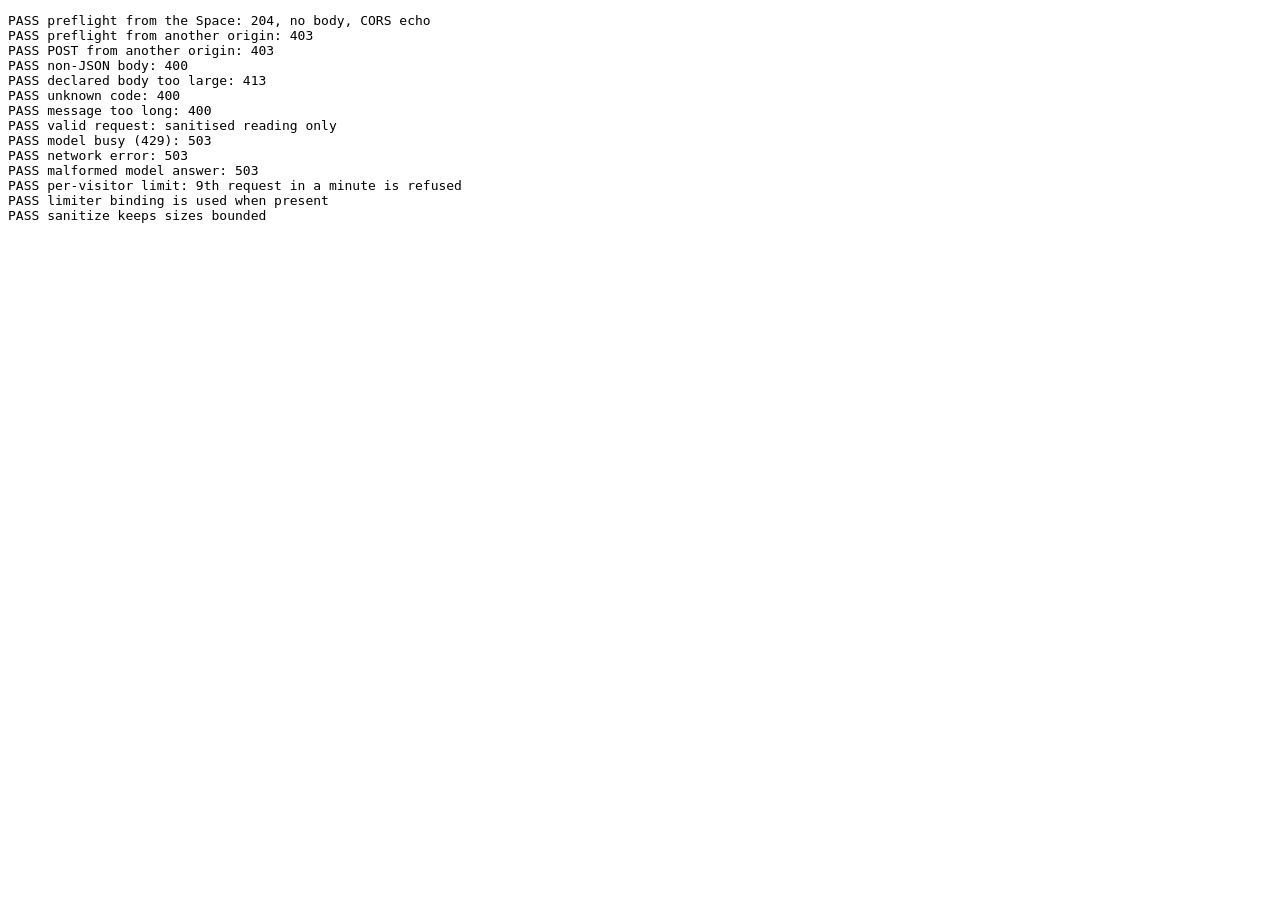
<file: tests/relay_check.html>
<!doctype html>
<meta charset="utf-8">
<title>relay check</title>
<pre id="out">running…</pre>
<script type="module">
// Checks relay/worker.js with the browser's standard Response (no Node here). Requests are plain objects because
// browsers forbid setting the Origin header; the language model and the context are mocked (no network call).
import worker, { sanitize } from "/relay/worker.js";

const OK = "https://cyrilvoyant-websemantic.static.hf.space";
const env = { MISTRAL_API_KEY: "test-only", MISTRAL_MODEL: "mock" };
let mistral = async () => new Response(JSON.stringify({ choices: [{ message: { content: JSON.stringify({
  task: "t", values: [{ field: "n_tubes", value: 2, unit: null, origin: "provided", evidence: "deux tubes", junk: 1 },
                      { field: "x", value: { a: 1 }, origin: "chosen-by-model" }],
  questions: ["q1", "q2", "q3"], message: "m", extra: "dropped" }) } }] }), { status: 200 });
globalThis.fetch = async (url, init) => String(url).includes("/llm/")
  ? new Response(JSON.stringify({ tasks: ["t"], contract: "c", params: [] }), { status: 200 })
  : mistral(url, init);

function req(method, origin, body, ip = "1.1.1.1", extra = {}) {
  const h = { origin, "cf-connecting-ip": ip, ...extra };
  return { method, headers: { get: (k) => h[k.toLowerCase()] ?? null }, text: async () => body };
}
const valid = JSON.stringify({ code: "tls", lang: "fr", message: "deux tubes", state: {} });
const results = [];
async function check(name, fn) {
  try { results.push(((await fn()) ? "PASS " : "FAIL ") + name); } catch (e) { results.push("FAIL " + name + " — " + e); }
}

await check("preflight from the Space: 204, no body, CORS echo", async () => {
  const r = await worker.fetch(req("OPTIONS", OK, ""), env);
  return r.status === 204 && r.headers.get("Access-Control-Allow-Origin") === OK && (await r.text()) === "";
});
await check("preflight from another origin: 403", async () => (await worker.fetch(req("OPTIONS", "https://evil.example", ""), env)).status === 403);
await check("POST from another origin: 403", async () => (await worker.fetch(req("POST", "https://evil.example", valid, "2.2.2.2"), env)).status === 403);
await check("non-JSON body: 400", async () => (await worker.fetch(req("POST", OK, "{oops", "3.3.3.3"), env)).status === 400);
await check("declared body too large: 413", async () =>
  (await worker.fetch(req("POST", OK, valid, "4.4.4.4", { "content-length": "999999" }), env)).status === 413);
await check("unknown code: 400", async () =>
  (await worker.fetch(req("POST", OK, JSON.stringify({ code: "x", lang: "fr", message: "a" }), "5.5.5.5"), env)).status === 400);
await check("message too long: 400", async () =>
  (await worker.fetch(req("POST", OK, JSON.stringify({ code: "tls", lang: "fr", message: "a".repeat(801) }), "6.6.6.6"), env)).status === 400);
await check("valid request: sanitised reading only", async () => {
  const r = await worker.fetch(req("POST", OK, valid, "7.7.7.7"), env);
  const p = (await r.json()).parsed;
  return r.status === 200 && Object.keys(p).sort().join() === "message,questions,task,values" && p.questions.length === 2
    && !("junk" in p.values[0]) && p.values[1].origin === "invalid" && p.values[1].value === null;
});
await check("model busy (429): 503", async () => {
  mistral = async () => new Response("{}", { status: 429 });
  return (await worker.fetch(req("POST", OK, valid, "8.8.8.8"), env)).status === 503;
});
await check("network error: 503", async () => {
  mistral = async () => { throw new TypeError("network"); };
  return (await worker.fetch(req("POST", OK, valid, "9.9.9.9"), env)).status === 503;
});
await check("malformed model answer: 503", async () => {
  mistral = async () => new Response(JSON.stringify({ choices: [{ message: { content: "not json" } }] }), { status: 200 });
  return (await worker.fetch(req("POST", OK, valid, "10.0.0.1"), env)).status === 503;
});
await check("per-visitor limit: 9th request in a minute is refused", async () => {
  const codes = [];
  for (let i = 0; i < 9; i++) codes.push((await worker.fetch(req("POST", OK, valid, "11.0.0.1"), env)).status);
  return codes.slice(0, 8).every((c) => c !== 429) && codes[8] === 429;
});
await check("limiter binding is used when present", async () => {
  const r = await worker.fetch(req("POST", OK, valid, "12.0.0.1"), { ...env, LIMITER: { limit: async () => ({ success: false }) } });
  return r.status === 429;
});
await check("sanitize keeps sizes bounded", async () => {
  const p = sanitize({ task: "t".repeat(500), values: Array(50).fill({ field: "f", evidence: "e".repeat(999) }) });
  return p.task.length === 200 && p.values.length === 40 && p.values[0].evidence.length === 300;
});
document.getElementById("out").textContent = results.join("\n");
window.RELAY_RESULTS = results;
</script>
</file>
